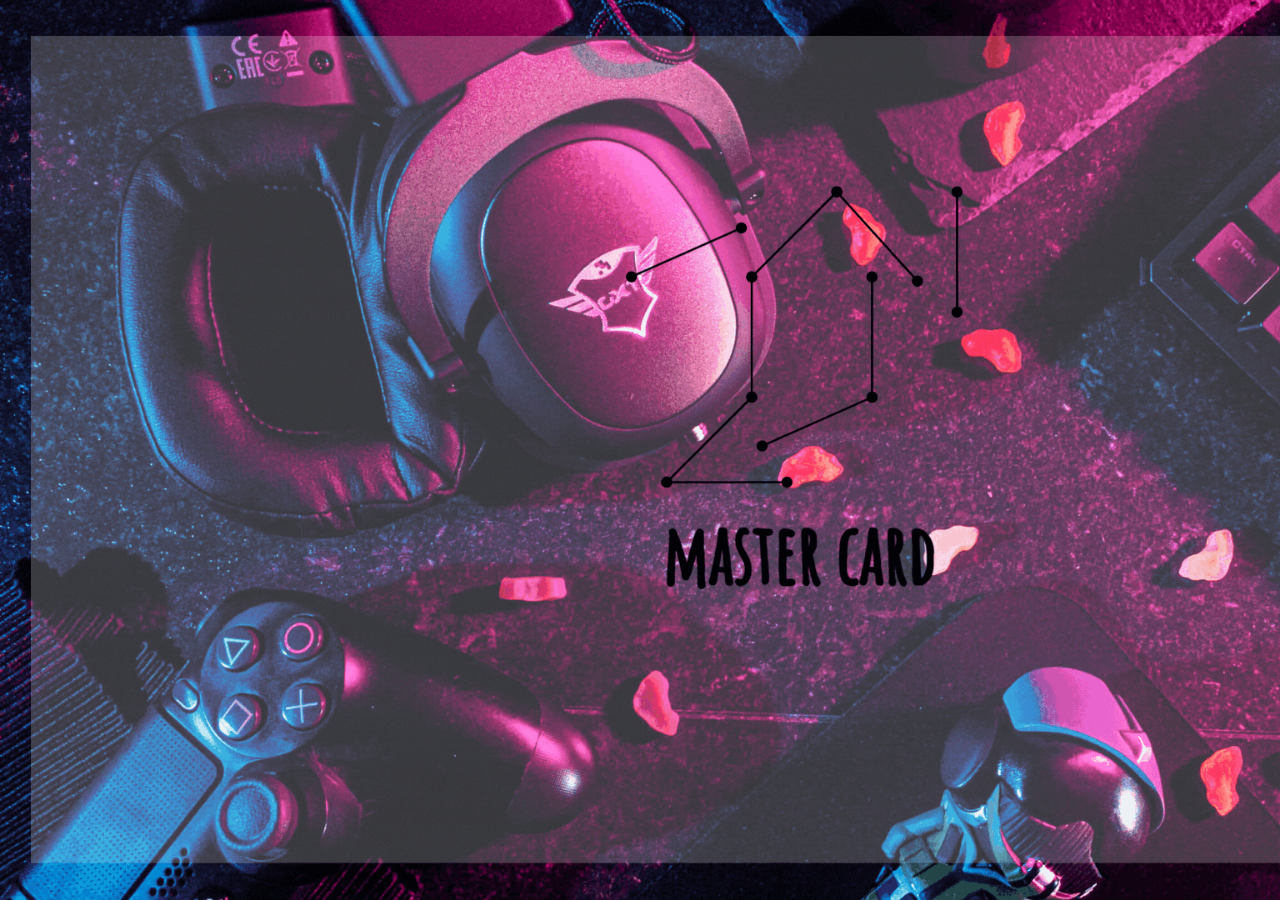
<file: html/index.html>
<!DOCTYPE html>
<html lang="en">
<head>
    <meta charset="UTF-8">
    <meta http-equiv="X-UA-Compatible" content="IE=edge">
    <meta name="viewport" content="width=device-width, initial-scale=1.0">
    <link rel="stylesheet" href="../css/index.css" >
    <title>Document</title>
</head>
<body>
    
    <script src="../js/index.js"> </script>
</body>
</html>
</file>
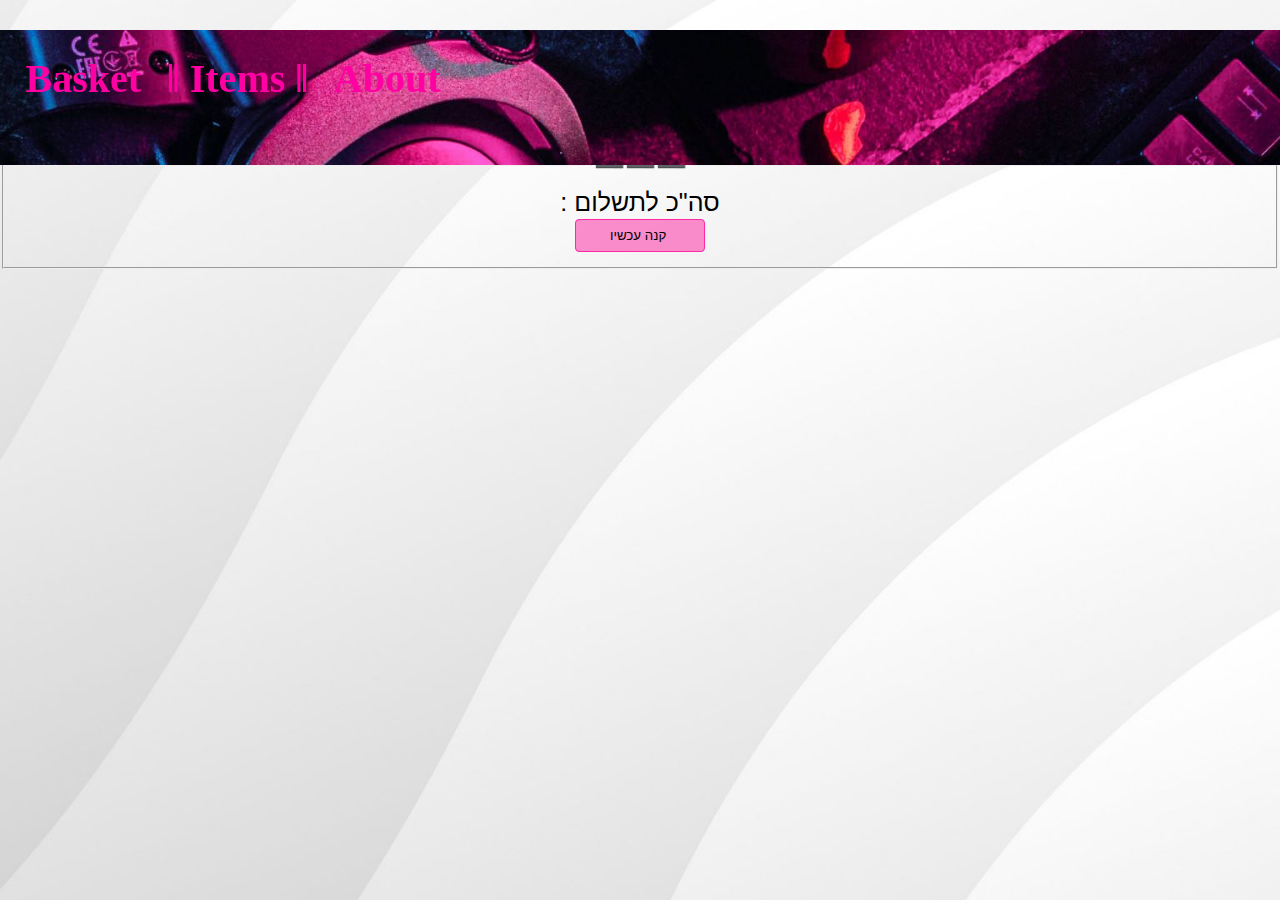
<file: html/basket.html>
<!DOCTYPE html>
<html lang="en">

<head>
    <meta charset="UTF-8">
    <meta http-equiv="X-UA-Compatible" content="IE=edge">
    <meta name="viewport" content="width=device-width, initial-scale=1.0">
    <link rel="stylesheet" href="../css/grid.css">
    <link rel="stylesheet" href="../css/basket.css">


</head>

<body>
    <div class="header"><!--header !-->
        <a href="../html/basket.html">Basket </a>
        <a href="../html/items.html">‖ Items ‖</a>
        <a href="../metirial/אודות.png"> About</a>
</div>
    <div id="div1" class="text"></div> <!--סל הקניות !-->
    <div id="pymant">
        <fieldset id="f1">
            <legend>➖➖➖</legend>
            <label class="text">סה"כ לתשלום : </label>
            <label id="Amount" class="text"></label>
            <br>
            <input type="button" class="btns" id="btnPymant" value=" קנה עכשיו">
        </fieldset>
        </form>
    </div>
    <script src="../js/DB.js"></script>
    <script src="../js/global.js"></script>
    <script src="../js/basket.js"></script>
    
</body>

</html>
</file>
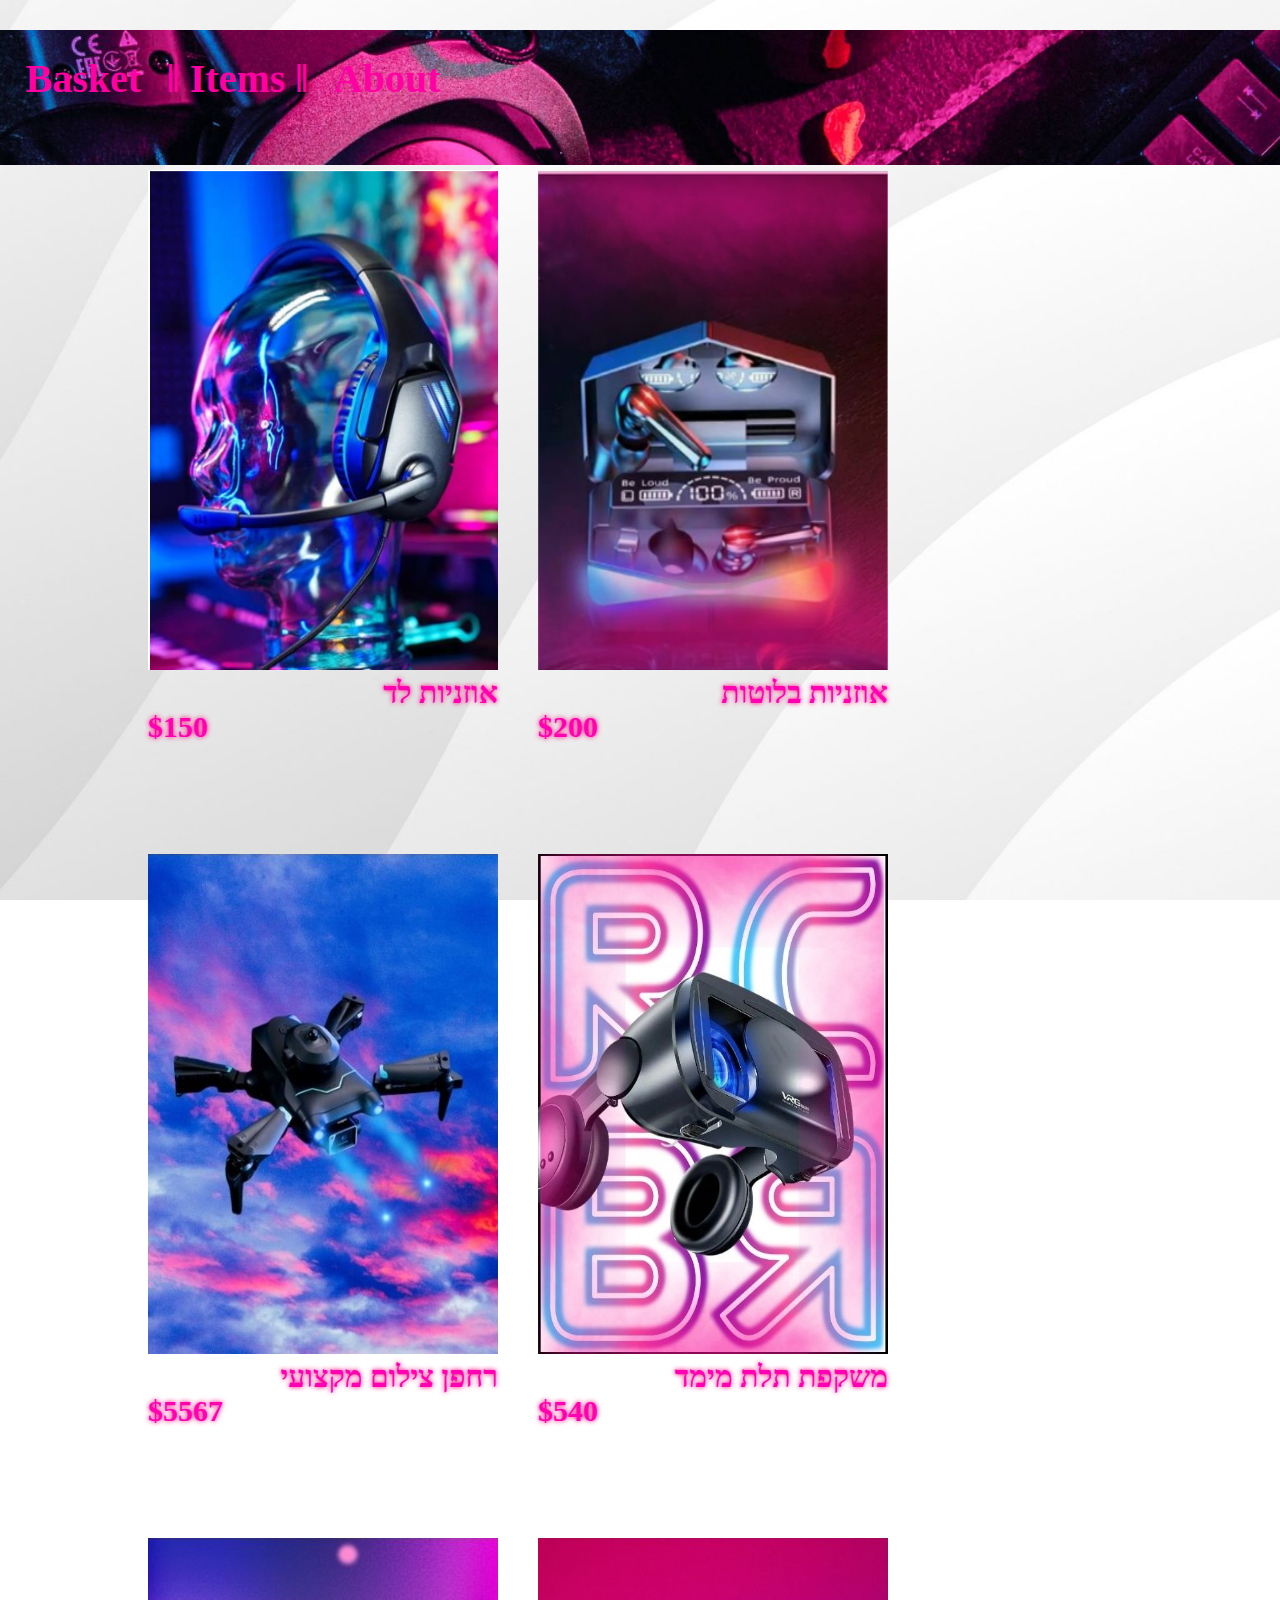
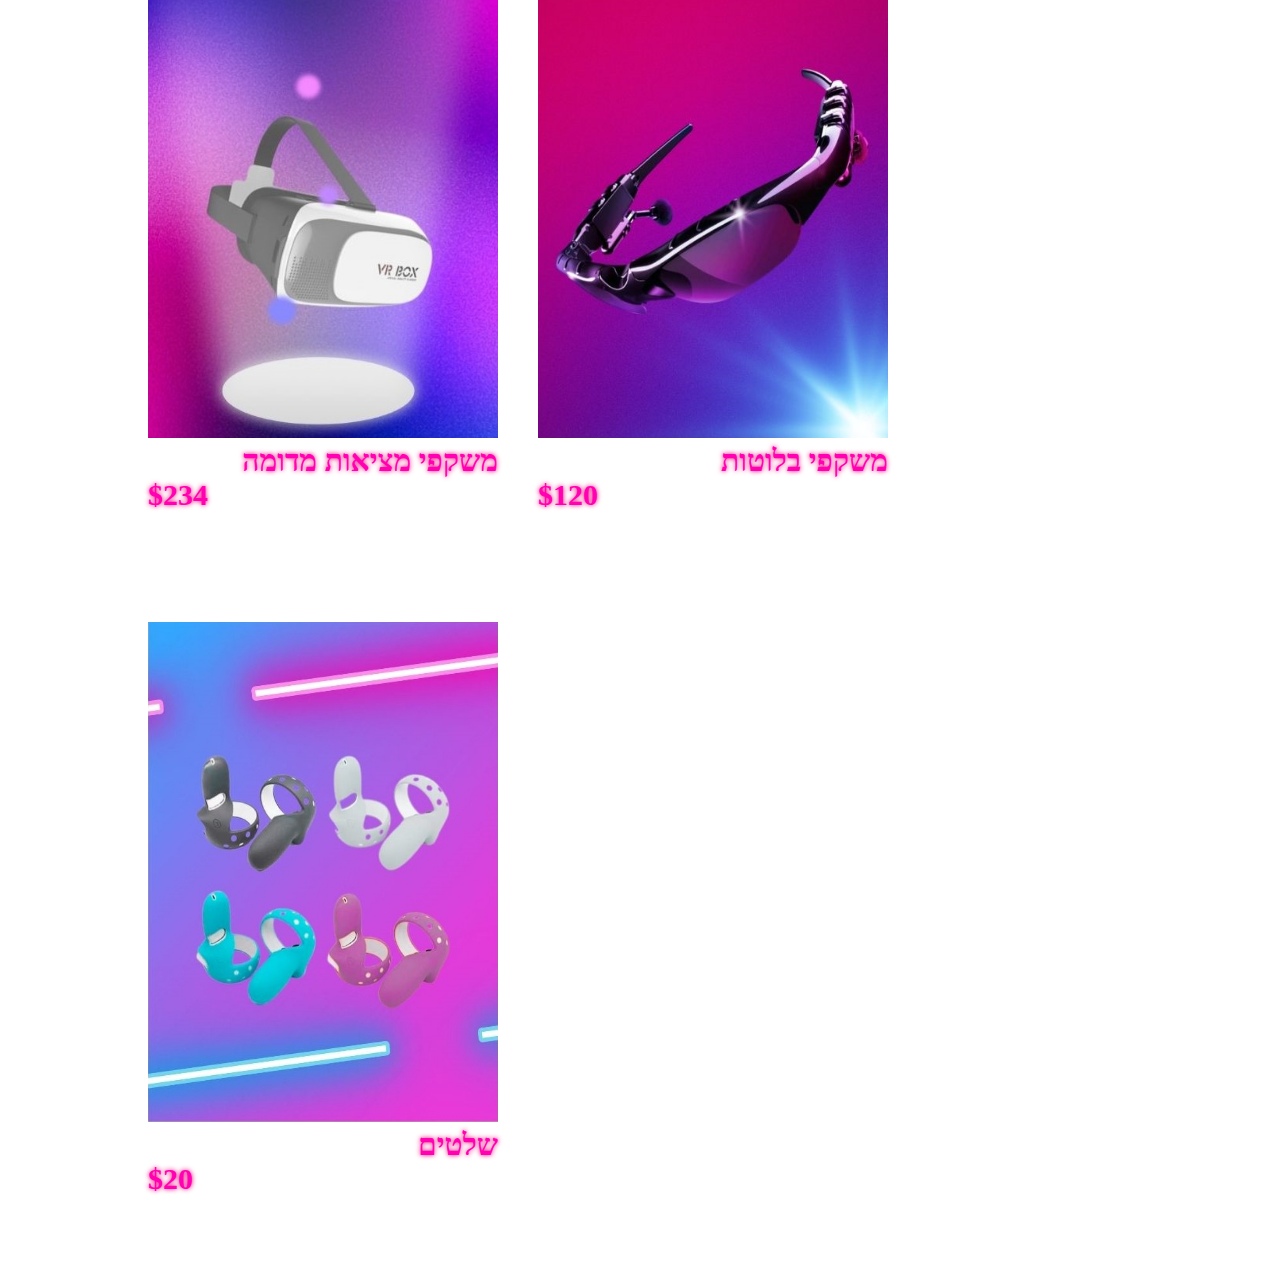
<file: html/items.html>
<!DOCTYPE html>
<html lang="en">
<head>
    <meta charset="UTF-8">
    <meta http-equiv="X-UA-Compatible" content="IE=edge">
    <meta name="viewport" content="width=device-width, initial-scale=1.0">
    <title>items🎮</title>
    <link rel="stylesheet" href="../css/items.css" >
    <link rel="stylesheet" href="../css/grid.css" >

</head>
<body>
    <div class="header">
        <a href="./basket.html">Basket </a>
        <a href="./items.html">‖ Items ‖</a>
        <a href="../metirial/אודות.png"> About</a>
        
    </div>

<article id="itemsArea" >
</article>
  
<script src="../js/DB.js"> </script>
<script src="../js/global.js"> </script>
<script src="../js/items.js"> </script>

</body>
</html>
</file>
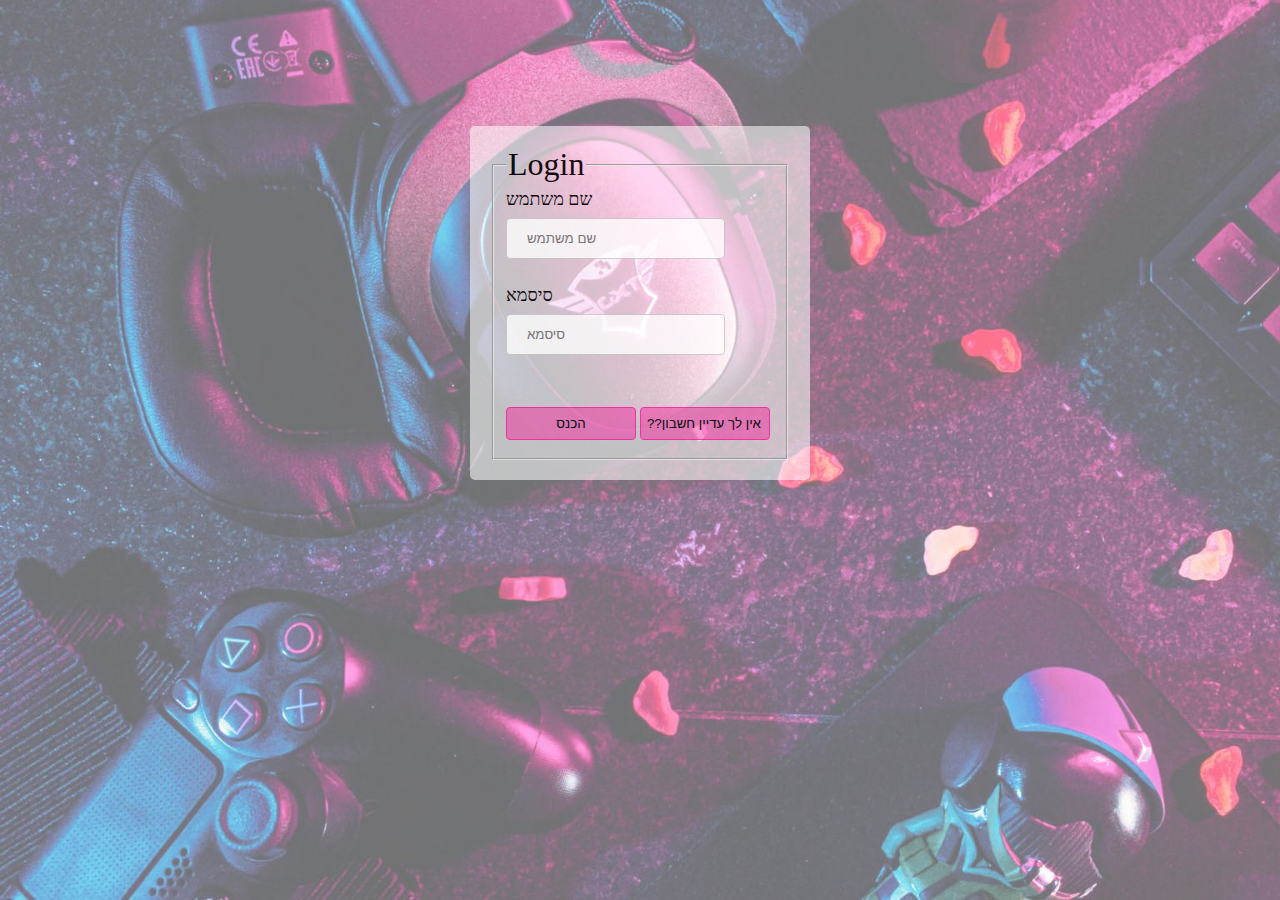
<file: html/Login.html>
<!DOCTYPE html>
<html lang="en">
<head>
    <meta charset="UTF-8">
    <meta http-equiv="X-UA-Compatible" content="IE=edge">
    <meta name="viewport" content="width=device-width, initial-scale=1.0">
    <link rel="stylesheet" href="../css/Login.css" >
    <title>Login📲</title>
</head>
<body>
    <div id="Login" class="clslogin">
    <form action="../html/items.html" class="form">
        <fieldset id="f1">
            <legend>Login</legend>
                    <label sm="ln">שם משתמש </label><br>
                    <input type="text" id="sm" placeholder="שם משתמש " minlength="8"  required autocomplete="username"><br>
                    <label  class="lblsm" id="lblsm"> לא נמצא שם משתמש </label><br> 
                    <label >סיסמא</label><br> 
                    <input type="password" id="password" placeholder="סיסמא" minlength="8"  required autocomplete="given-password"><br><br>
                    <label  class="lblpw" id="lblpw">סיסמא שגויה</label><br>  
                    <input type="button" class="btns" id="btnenter" value="הכנס">
                    <input type="button" class="btns" id="btnsine" value="אין לך עדיין חשבון??">
        </fieldset>
</form>
</div><br>
<div id="sign" class="clssign">
<form action="../html/items.html" class="form" id="fsign">   
        <fieldset id="f2">
            <legend>sign in</legend>
            <label>שם משתמש </label><br>
            <input type="text" id="nun" placeholder="בחר שם משתמש" minlength="8"  required autocomplete="username"><br>
            <label  class="lblun" id="lblun">שם משתמש תפוס</label><br> 
            <label >סיסמא</label><br>
            <input type="password" id="password1" placeholder="בחר סיסמא" minlength="8"  required autocomplete="given-password"> <br>
            <label  class="my_label" id="lable">הסיסמה צריכה להכיל אות גדולה סימן ושמונה תווים</label><br> 
            <label >אימות סיסמא</label><br>
            <input type="password" id="password2" placeholder="אימות סיסמא" minlength="8"  required autocomplete="given-password2"><br>
            <label >בחר סגנון צבע אתר</label><br>
            <input type="radio" id="bluck" name="color" required ><label >שחור</label><br>
            <input type="radio" id="white" name="color" required ><label >לבן</label><br>
            <input type="button" id="btns" class="btns" value="הרשמה והתחברות">
            <input type="button" id="return" class="btns" value="חזרה">
            <br><br>
        </fieldset>
    </form>
    </div><br>
    <script src="../js/Login.js"> </script>
</body>
</html>
</file>
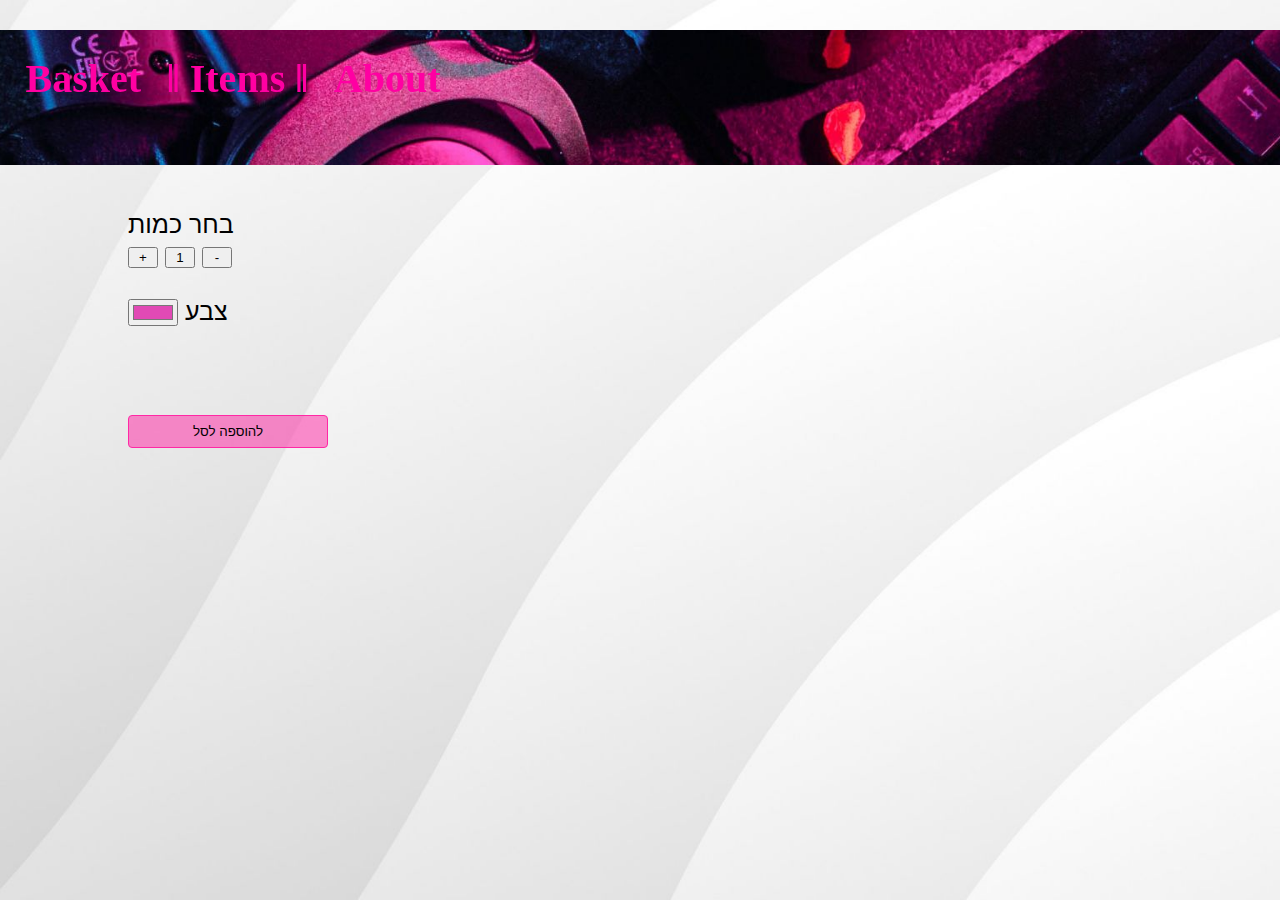
<file: html/singleItem.html>
<!DOCTYPE html>
<html lang="en">

<head>
    <meta charset="UTF-8">
    <meta http-equiv="X-UA-Compatible" content="IE=edge">
    <meta name="viewport" content="width=device-width, initial-scale=1.0">
    <link rel="styleSheet" href="../css/grid.css">
    <link rel="styleSheet" href="../css/singleItem.css">
    <link rel="styleSheet" href="../css/massege.css">

    <title>🥰</title>
</head>

<body>
    <div class="header">
        <a href="./basket.html">Basket </a>
        <a href="./items.html">‖ Items ‖</a>
        <a href="../metirial/אודות.png"> About</a>
    </div>

    <article>


        <form id="form">
            <h2 id="title" class="text"></h2><br>
            <nav  class="text" id="price"></nav>
            <label class="text">בחר כמות</label>
            <div>
                <input type="button" class="btnQ" id="decreaseQuantity" value="-">
                <input type="button" class="btnQ" id="qty" value="1">
                <input type="button" class="btnQ" id="increaseQuantity" value="+">
            </div>
            <br>
            <label class="text">צבע</label>
            <input type="color" id="color" name="Color" value="#E14AB5">
            <br><br> <br><br>
            
            <input type="button" id="basket" class="text" name="להוספה לסל" value="להוספה לסל">
        </form>



        <div class="slideshow-container">

            <div class="mySlides fade">
                <img id="img1">
            </div>

            <div class="mySlides fade">
                <img id="img2">
            </div>

            <div class="mySlides fade">
                <img id="img3">
            </div>

            <br>

        </div>
    </article>
    <div id="snackbar">נוסף בהצלחה</div>

    <script src="../js/DB.js"> </script>
    <script src="../js/global.js"></script>
    <script src="../js/singleItem.js"></script>

</body>

</html>
</file>
<file: css/index.css>
body{
    background-image:url(../metirial/רקע\ לאינדקסgif.gif) ;
    background-repeat: no-repeat;/*ללא חזרה*/
    background-size: cover;/*מכסה את הכול*/
    background-attachment: fixed;/*לא זז*/
    margin-top: 15%;
}
/*-------------------------〰️---------------------------------*/
</file>
<file: css/grid.css>
body {
  direction: rtl;
  text-align: center;
  font-size: 25px;
  font-family: cursive;
  margin: 0;
  background-image: url(../metirial/רקע\ לבן.jpg);
  /* background-image: url(items-image/רקע\ שחור2.jpg);*/
  font-family: Arial, Helvetica, sans-serif;
  height: 100%;
  /* Create the parallax scrolling effect */
  /*מחזיק את העמוד מתחת---אחד מהם--*/
  background-attachment: fixed;
  background-position: center;
  background-repeat: no-repeat;
  background-size: cover;
}

.header {
  position: fixed;
  /*מדביק אותו--position: sticky;*/
  top: 30px;
  /*-top:30px;אם רוצים שיתחיל מעט למטה*/
  z-index: 1;
  /*?*/
  width: 100%;
  height: 15%;
  background-image: url(../metirial/תמונת\ הרקע.jpg);
  background-attachment: fixed;
  background-position: center;
  background-repeat: no-repeat;
  background-size: cover;
}

.header h2 {
  text-align: center;
}

.header a {
  float: left;
  display: block;
  color: #ff00a2;
  direction: rtl;
  text-align: center;
  font-size: 40px;
  margin-top: 25px;
  font-family: Amatic SC;
  padding-left: 2%;
  text-decoration: none;
  font-weight: bold;

}
.header a:hover{
  color: #ff00a2c8;
  font-size: 45px;
  text-shadow:  0 0 5px rgb(255, 0, 157) ;
}

article {
  padding: 100px 0;
  margin: 50px auto 0 auto;
  width: 80%;
}
</file>
<file: css/basket.css>
/* body{
direction: ltr;}  */
table { 
    margin: auto;
    margin-top: 150px;
    border-collapse: collapse;
    width: 70%;
}
#div1{
    margin: auto;
    margin-top: 150px; 
}

th,
td {
    border: 1px solid black;
    padding: 8px;
}

th {
    background-color: #ff00a691;
}

#bColor {
    width: 40px;
    height: 40px;
    padding: 1px;;
    border: none;
}

#bImg {
    width: 150px;
    height: 180px;

}

#btnPymant {
    padding: 8px 8px;
    border: 1px solid #ff28a5;
    background-color: #ff28a584;
    border-radius: 4px;
    width: 130px;
    text-align: center;
    direction: rtl;
}

#btnPymant:hover {
    border: 1px solid #000000;
    background-color: #ff28a5e9;
}

#pymant {
    margin-top: 15px;
    /* float: left; */
    /* position: fixed; */
}
</file>
<file: css/items.css>
article{
    padding: 10%;
    /* text-align: center; */
    /* position: absolute; */
    /* position: relative; */
    
}

.item{
    float: left;
    margin: 20px;
    margin-bottom: 90px;
}

img{
    width: 350px;
    height: 500px;
}
.text{
    font-size: 30px;
    font-family: Amatic SC;
    text-align: right;
    direction: rtl;
    text-shadow:  0 0 5px rgb(255, 0, 123) ;
    color: rgb(255, 0, 179);
    font-weight: bold;

}
a{
    text-decoration: none;
}
img:hover,
img:active {
    opacity: 0.5;
}








/* ---------------------------------------------- */
p{
    color: aliceblue;
}
</file>
<file: css/Login.css>
body {
  background-image: url(../metirial/רקע\ שקוף.jpg);
  background-size: cover;
  background-attachment: fixed;
  opacity: 0.9;
}

div {
  width: 300px;
  margin: auto;
  border-radius: 5px;
  background-color: #ffffff9e;
  padding: 20px;
}

legend {
  font-size: xx-large;
  font-family: fantasy;
  text-align: left
}

label {
  font-size: large;
}

input {
  padding: 12px 20px;
  margin: 8px 0;
  border: 1px solid #ccc;
  border-radius: 4px;
}

.btns {
  padding: 8px 8px;
  border: 1px solid #ff28a5;
  background-color: #ff28a584;
  border-radius: 4px;
  width: 130px;
  text-align: center;
  direction: rtl;
}

.btns:hover {
  border: 1px solid #000000;
  background-color: #ff28a5e9;
}

.sign {
  display: none;
}

.clslogin {
  margin-top: 10%;
  display: block;
}

.clssign {
  margin-top: 5%;
  display: none;
}

.my_label {
  display: none;
  color: #ffffff;
}

.lblun {
  display: none;
}

.lblsm {
  display: none;
}

.lblpw {
  display: none;
}
</file>
<file: css/singleItem.css>
article {
    display: grid;
    grid-template-rows: 100%;
    grid-template-columns: 50% 50%;
    grid-template-areas:
        "img itext";
}

img {
    display: block;
    margin: auto;
    width: 110%;
    height: 110%;

}

/* Slideshow container */
.slideshow-container {
    grid-area: img;
    max-width: 1000px;
    position: relative;
    margin: auto;
}

/* Fading animation */
.fade {
    -webkit-animation-name: fade;
    -webkit-animation-duration: 1.5s;
    /*גורם להבב*/
    animation-name: fade;
    animation-duration: 1.5s;
}

#form {
    grid-area: itext;
    text-align: left;
direction: rtl;
}

#basket {
    padding: 8px 8px;
    border: 1px solid #ff28a5;
    background-color: #ff28a584;
    border-radius: 4px;
    width: 200px;
    text-align: center;
    direction: rtl;
}

#basket:hover {
    border: 1px solid #000000;
    background-color: #ff28a5e9;
}
.btnQ{
    width: 30px;
}
/*מקרים של רספונסביות */
@media (max-width:1300px) {
    article {
        display: grid;
        grid-template-rows: 100%;
        grid-template-columns: 50% 50%;
        grid-template-areas:
            "img itext";
    }

    img {
        width: 70%;
        height: 70%;

    }

}

@media (max-width:800px) {
    article {
        display: grid;
        grid-template-rows: 1fr 1fr;
        grid-template-columns: 100%;
        grid-template-areas:
            "img "
            "itext";
    }

    img {
        width: 70%;
        height: 70%;
    }
    #form {
        text-align: center;
    }

}
</file>
<file: css/massege.css>
#snackbar {
    visibility: hidden;/*מוחבא*/
    min-width: 250px;
    margin-left: -125px;
    background-color: #333;
    color: #fff;
    text-align: center;
    border-radius: 2px;
    padding: 16px;
    position: fixed;
    z-index: 1;
    left: 50%;
    bottom: 30px;
    font-size: 17px;
    
  }
  
  #snackbar.show {
    visibility: visible;
    -webkit-animation: fadein 0.5s, fadeout 0.5s 2.5s;
    animation: fadein 0.5s, fadeout 0.5s 2.5s;
  }
  
  @-webkit-keyframes fadein {
    from {bottom: 0; opacity: 0;} 
    to {bottom: 30px; opacity: 1;}
  }
  
  @keyframes fadein {
    from {bottom: 0; opacity: 0;}
    to {bottom: 30px; opacity: 1;}
  }
  
  @-webkit-keyframes fadeout {
    from {bottom: 30px; opacity: 1;} 
    to {bottom: 0; opacity: 0;}
  }
  
  @keyframes fadeout {
    from {bottom: 30px; opacity: 1;}
    to {bottom: 0; opacity: 0;}
  }
</file>
